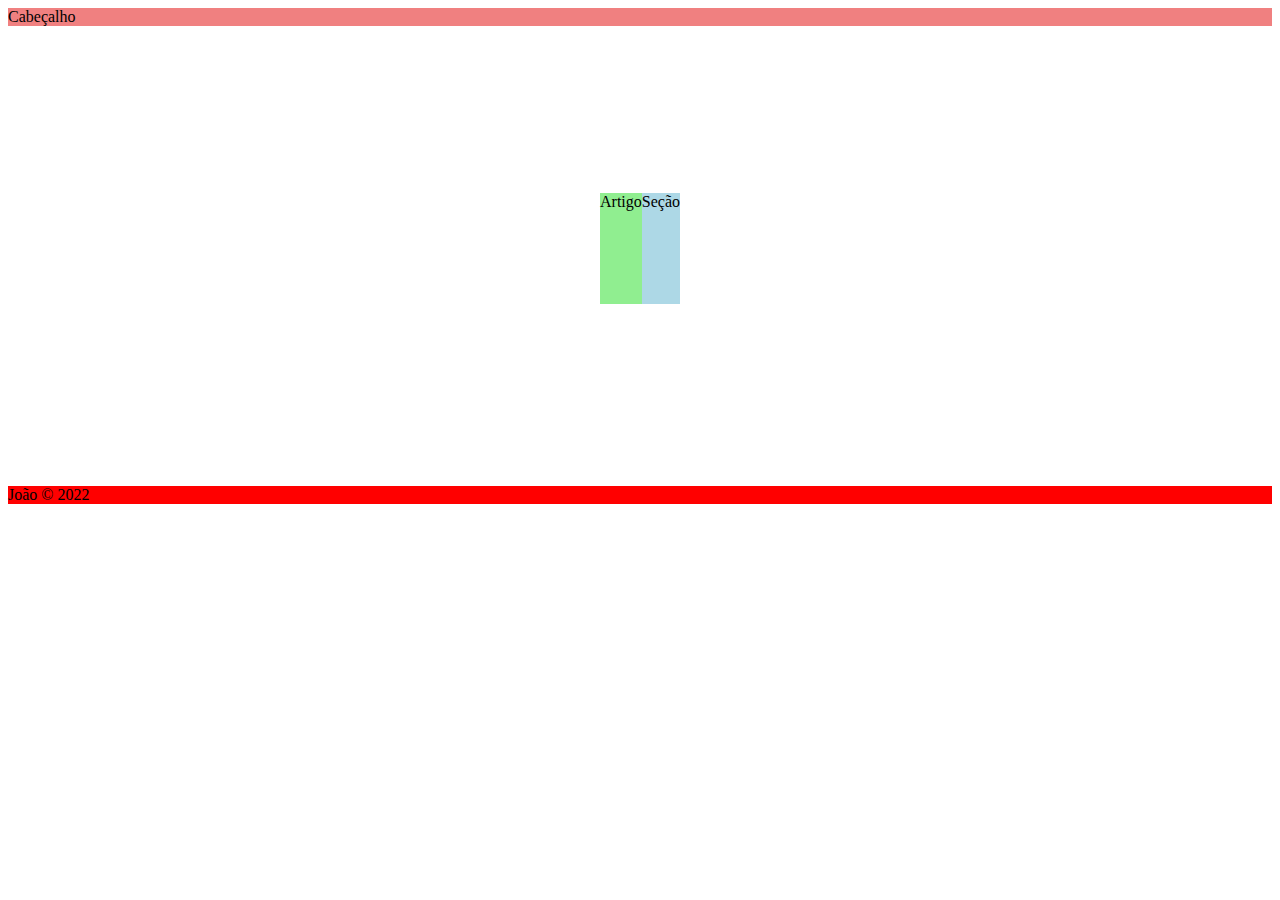
<file: faleconosco.html>
<!DOCTYPE html>
<!DOCTYPE html>
<html>
<head>
	<meta charset="utf-8" />
	<title>Site Globo</title>
	<link rel="icon" href="#.png">
	<link rel="stylesheet" href="#.css"/>
	<script src="#/#.js"></script>
	
	
	<style>
	
	header {
		background-color: lightcoral;	
	}
	main {
		display: flex;	
		flex-direction: row;
		height: 444px;
		justify-content: center;
		align-items: center;
	}
	article {
		background-color: lightgreen;
		height: 111px;
	}
	section {
		background-color: lightblue;
		height: 111px;
	}
	footer {
		background-color: red	
	}
	
	</style>
</head>
<body>
	<header>Cabeçalho</header>		
	<main>
   	<article> Artigo</article>
		<section>Seção</section>
	</main>
	<footer>
		<p>João © 2022</p>	
	</footer>
</body>
</html>
</file>
